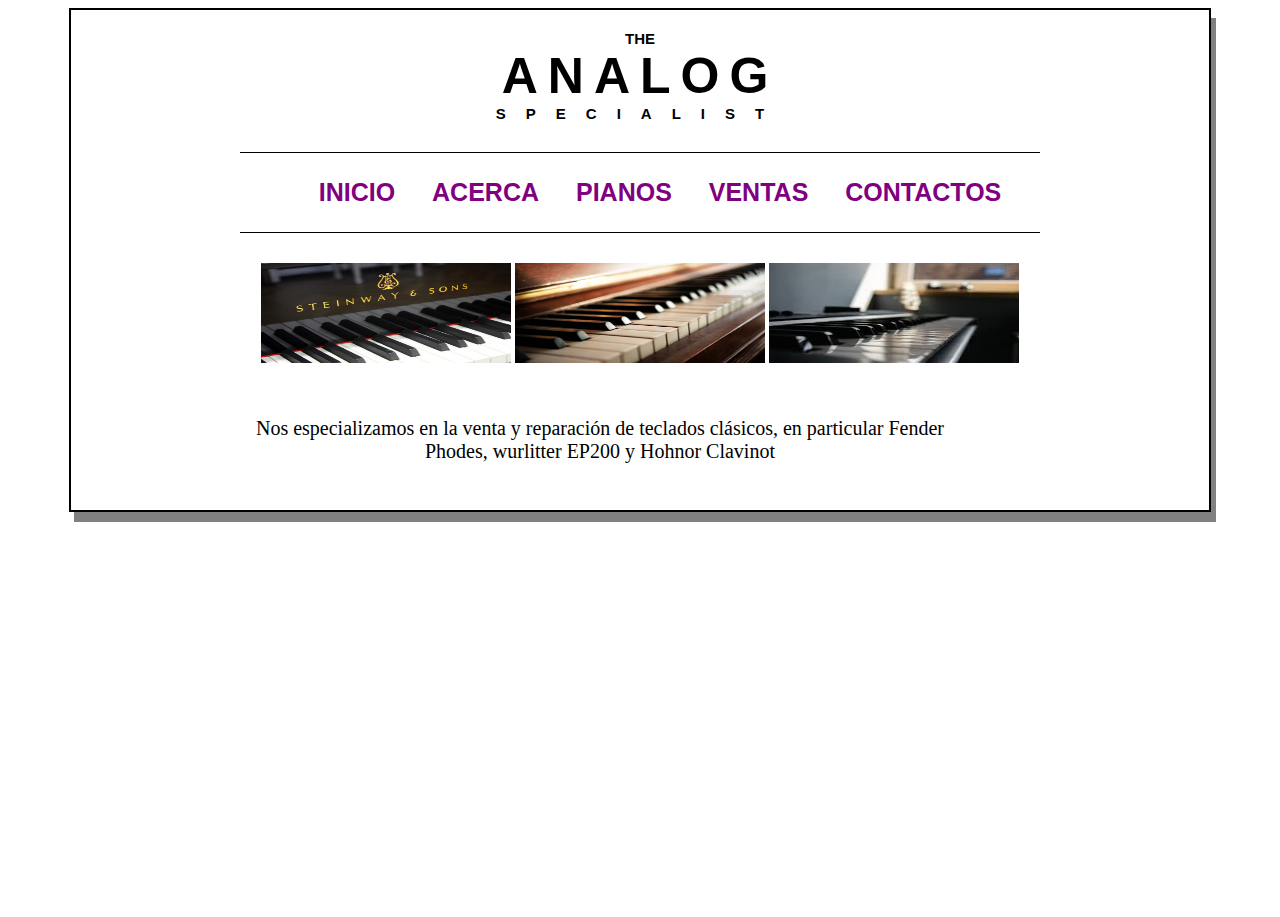
<file: piano/index.html>
﻿
<!DOCTYPE html>
<html lang="en">
<head>
    <meta charset="UTF-8">
    <meta name="viewport" content="width=device-width, initial-scale=1.0">
    <meta http-equiv="X-UA-Compatible" content="ie=edge">
    <title>Piano</title>
    <link href="./CSS/piano.css" rel="stylesheet">
   <https://fonts.google.com/share?selection.family=Alumni%20Sans:wght@200></https:>
</head>    
<body>
<section>
    <div id="caja">
                <h6 class="tituloarriba">THE</h6>
                <h1 class="titulo">ANALOG</h1>
                <h6 class="tituloabajo">SPECIALIST</h6>
        
            <div id="separador">

                <ul id="menu">
                    <li>INICIO</li>
                    <li>ACERCA</li>
                    <li>PIANOS</li>
                    <li>VENTAS</li>
                    <li>CONTACTOS</li>
                </ul>
    
          <div id="separador">

   
            <div id="fotopiano">
            <img class="foto" src="./imagenes/piano1.jpg">
            <img class="foto" src="./imagenes/foto2.jpg"/>
            <img class="foto" src="./imagenes/foto3.jpg">

    </div> 
        
    <p aling="center" id="parrafo">Nos especializamos en la venta y reparación de teclados clásicos, en particular Fender Phodes, wurlitter EP200 y Hohnor Clavinot</p>

</section>
  
             
    
</body>
</html>
</file>
<file: piano/CSS/piano.css>
#caja  {
    margin: 0 auto;
    border: 2px solid;  
    border-color: black; 
    text-align:center;
    width: 90%;
    height: 500px;
    background: white;
    box-shadow: 5px 10px grey;
    

}


body{
    background:white;
       
}

li:hover{
    background-color: yellow;
    color:pink;
}

.titulo {
    font-family:Arial, Helvetica, sans-serif;
    font-size: 50px;
    color: black;
    text-align: center;
    margin: 0px auto;
    letter-spacing: 10px;
    padding: 0px;
}

#separador {
    
    padding: 0px;
    border-top: 1px solid;  
    border-color: black; 
    width: 800px;
    margin:0px auto;
}

.tituloarriba {
    font-family: Arial, Helvetica, sans-serif;
    font-size: 15px;
    color: black;
    text-align: center;
    margin: 0px auto;
    padding: 0px;
    margin-top: 20px;
}

.tituloabajo {
    font-family: Arial, Helvetica, sans-serif;
    font-size: 15px;
    color: black;
    text-align: center;
    margin-top: 0px;
    padding: 0px;
    letter-spacing: 20px;
    margin-bottom: 30px;
}


.foto {
    width:250px;
    height:100px;
    filter:grayscale;
    padding:15px 0px 15px 0px;

}

#fotopiano{
    display: flex row;
    text-align: center;
    padding:15px 0px 15px 0px;
    
}

    
#parrafo{
    width:90%;
    height: 500px;
    text-align: center;
    font-family: Alumni;
    font-size: 20px;
    color: black;
    /*padding:15px 0px 15px 0px;*/
    
}

#menu {
    font-family:Arial;
    color:purple;
    font-weight:bold;
    font-size:25px;
    text-align: center;
    
}

#menu li {
     display:inline;
     padding-left:15px;
     padding-right:15px;
}
</file>
